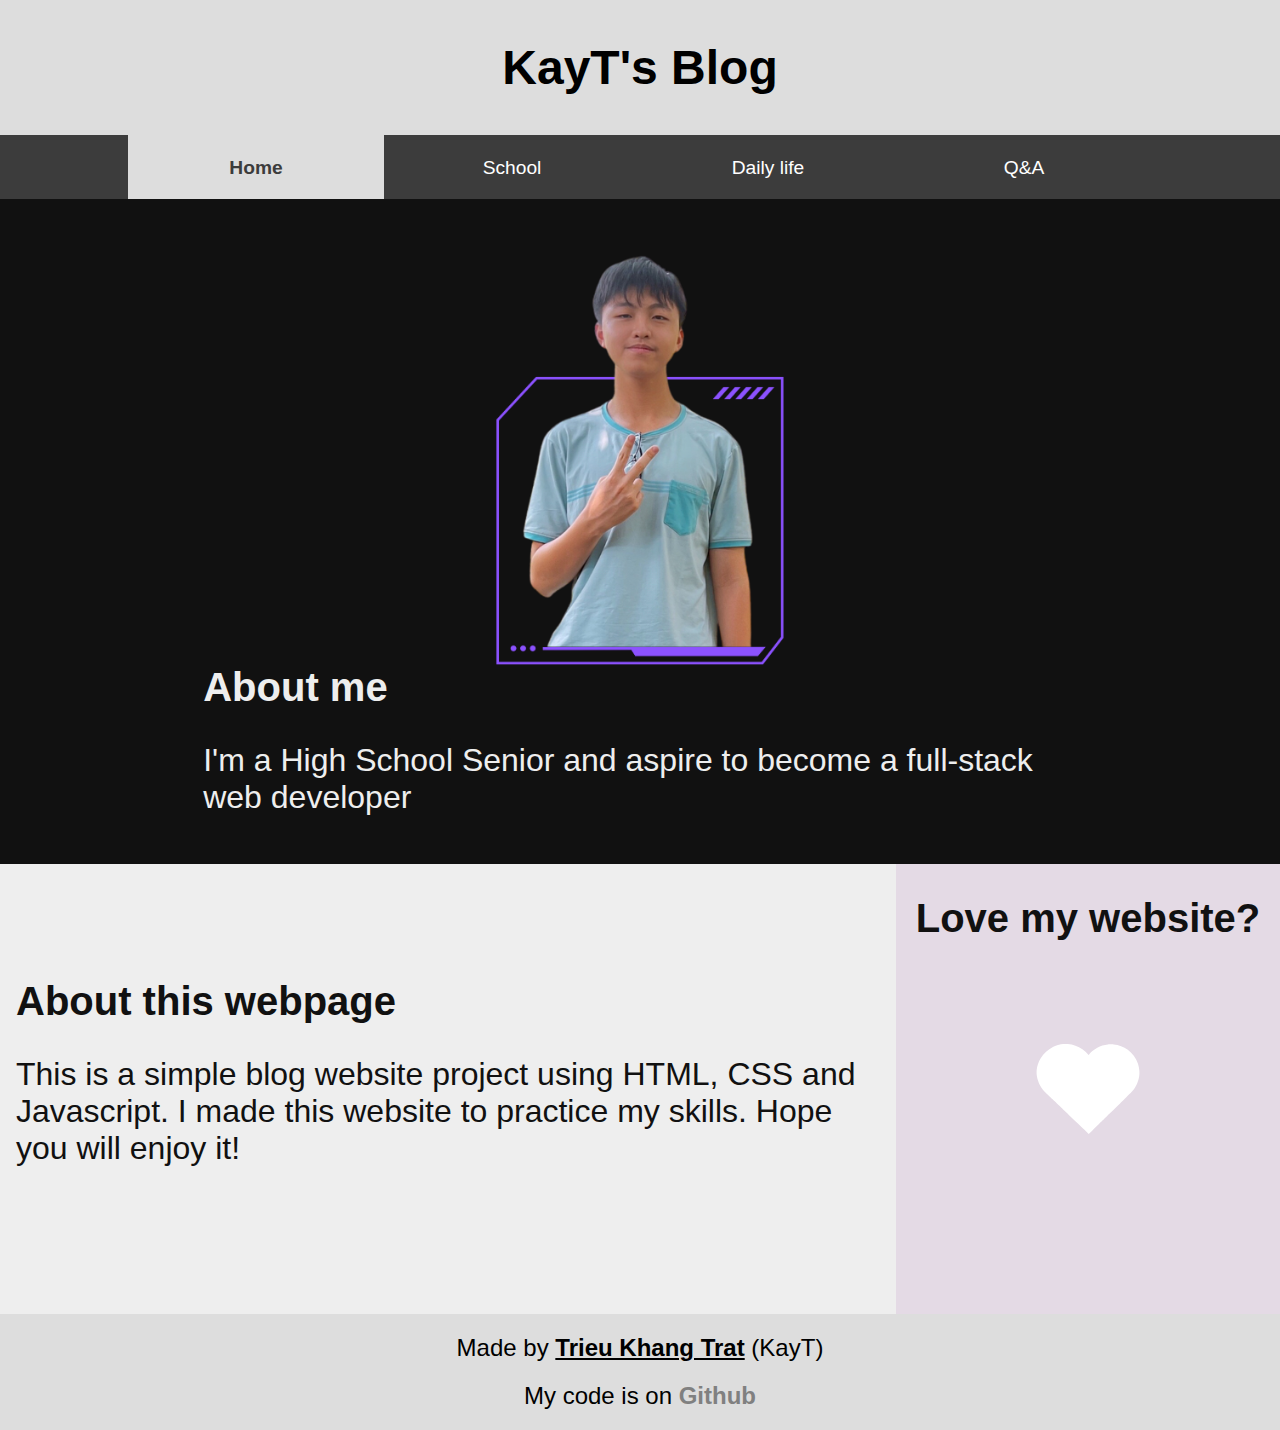
<file: index.html>
<!DOCTYPE html>
<html lang="en">
    <head>
        <meta charset="UTF-8">
        <meta name="viewport" content="width=device-width, initial-scale=1.0">
        <title>Blog Page</title>
        <link rel="stylesheet" href="styles.css">
        <link rel="stylesheet" href="components/scroll-bar/scroll-bar.css">
        <!-- 
            Absolute path like this doesn't work because it cause the 404 error on GitHub Pages.
            
            <script src="/components/header/header.js"></script>
            <script src="/components/footer/footer.js"></script>

            An absolute path starts from the root of the domain, whereas a relative path starts from the current directory. 
            For example, if the project is hosted at https://username.github.io/projectname/, 
            an absolute path like /components/header/header.js would incorrectly point to https://username.github.io/components/header/header.js 
            instead of https://username.github.io/projectname/components/header/header.js
        -->
        <script src="components/header/header.js"></script>
        <script src="components/footer/footer.js"></script>
    </head>
    <body>
        <header-component></header-component>

        <main>
            <section id="about-me">
                <img id="profile-img" src="img/profile-img.png">
                <div>
                    <h2>About me</h2>
                    <p>I'm a High School Senior and aspire to become a full-stack web developer</p>
                </div>
            </section>

            <section id="about-web">
                <div class="about-web-area">
                    <h2>About this webpage</h2>
                    <p>This is a simple blog website project using HTML, CSS and Javascript. I made this website to practice my skills. Hope you will enjoy it!</p>
                </div>

                <div class="like-area">
                    <h2>Love my website?</h2>
                    <svg version="1.1" id="heart-svg" viewBox="0 0 1920 1080" xmlns="http://www.w3.org/2000/svg" xmlns:svg="http://www.w3.org/2000/svg">
                        <path
                            style="fill:#fff;stroke-width:0;stroke:#000000;stroke-opacity:1"
                            d="M 935.03687,1047.6213 C 916.47059,1029.8119 880.18772,994.99946 854.40826,970.2603 762.62573,882.18152 735.00912,855.69035 696.94961,819.21841 675.74732,798.90054 656.312,780.24604 653.76,777.76398 651.208,775.28191 629.89983,754.82563 606.4085,732.30557 582.91718,709.7855 550.94918,679.12623 535.3685,664.17385 519.78783,649.22147 502,632.15316 495.84,626.24426 443.01348,575.57114 440.46115,573.06032 431.59097,563.04 406.85845,535.10056 385.76284,502.48354 371.36403,469.92 355.81909,434.76445 347.28319,402.13545 343.78045,364.48 c -0.84592,-9.09382 -0.84736,-40.47927 -0.002,-49.6 2.33249,-25.17406 6.78241,-46.99112 14.19596,-69.6 8.35136,-25.46885 19.63559,-49.6831 34.44791,-73.92 C 428.66829,112.0515 479.58454,64.682187 539.04,34.955761 549.66848,29.641753 554.37277,27.523097 564.8,23.354311 587.23615,14.384382 610.81188,7.971775 635.94306,4.0033804 661.20932,0.01365437 691.30583,-1.0415762 718.08,1.1235313 780.86072,6.2003276 840.29688,27.469628 893.05582,63.738834 c 25.38688,17.452248 51.05561,40.804696 70.75195,64.367486 l 3.7,4.42631 0.64611,-0.77047 c 0.35537,-0.42375 2.74944,-3.3516 5.32017,-6.50631 2.57073,-3.15472 6.59494,-7.89585 8.94268,-10.53585 5.35533,-6.02198 20.50367,-21.207707 26.22327,-26.287949 20.1911,-17.934113 39.8361,-31.820659 62.7941,-44.38738 39.0358,-21.36737 82.6729,-34.7799172 127.6059,-39.2215987 12.4109,-1.2268321 17.2241,-1.4333169 33.76,-1.4482924 16.6556,-0.015084 21.8148,0.1981616 35.36,1.4615376 60.7061,5.6621295 119.8779,28.1458485 169.44,64.3826425 57.4869,42.03094 100.4592,100.78285 122.3381,167.26104 9.3806,28.50255 14.8924,57.84943 16.7081,88.96 0.4508,7.72542 0.4496,30.93701 -0,38.08 -2.5122,39.72812 -11.4425,75.67234 -28.0251,112.8 -14.5899,32.66614 -36.6783,66.76655 -63.5462,98.10358 -9.2428,10.78031 -3.6351,5.16845 -65.3896,65.43728 -22.3502,21.81253 -56.1182,54.77583 -75.04,73.25179 -18.9217,18.47596 -49.5232,48.3549 -68.0032,66.39766 -18.48,18.04275 -39.9373,38.99806 -47.683,46.56735 -7.7456,7.56929 -29.2016,28.5093 -47.68,46.53337 -18.4783,18.02407 -37.125,36.25035 -41.437,40.50284 -4.312,4.2525 -26.056,25.5088 -48.32,47.23623 -22.264,21.72743 -58.899,57.5012 -81.4112,79.4972 -22.51209,21.996 -41.0175,40.0292 -41.12308,40.0737 -0.10559,0.045 -15.38257,-14.4902 -33.94885,-32.2997 z"
                            id="heart" />
                    </svg>
                </div>
            </section>
        </main>
        
        <footer-component></footer-component>
        <script src="script.js"></script>
    </body>
</html>
</file>
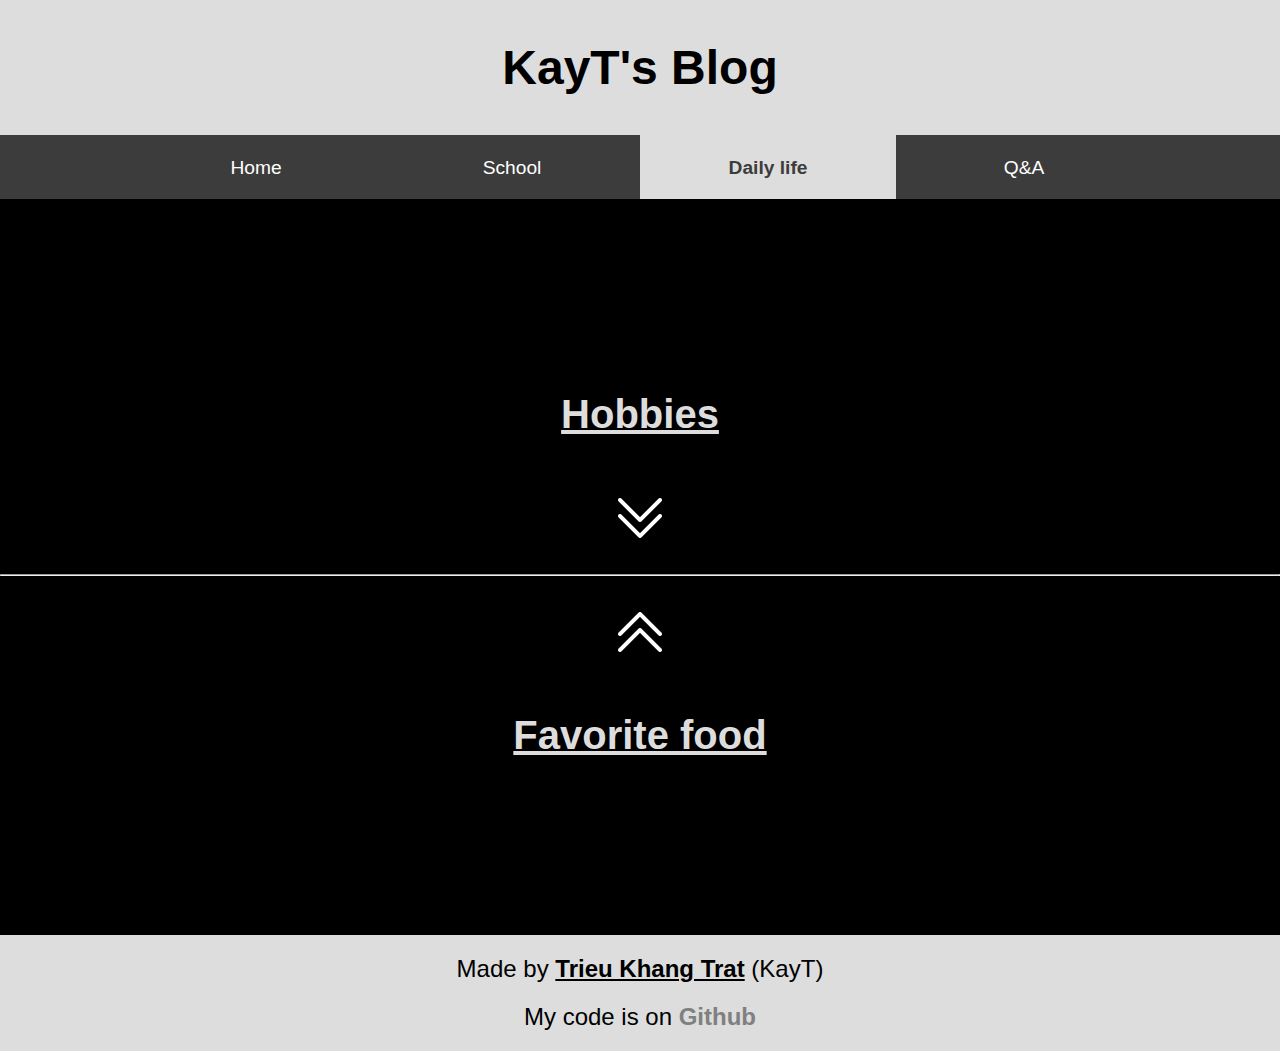
<file: daily-life/index.html>
<!DOCTYPE html>
<html lang="en">
<head>
    <meta charset="UTF-8">
    <meta name="viewport" content="width=device-width, initial-scale=1.0">
    <title>Daily Life</title>
    <link rel="stylesheet" href="styles.css">
    <link rel="stylesheet" href="../components/scroll-bar/scroll-bar.css">
    <!-- 
        <script src="/components/header/header.js"></script>
        <script src="/components/footer/footer.js"></script>
        <script src="/components/scroll-bar/scroll-bar.js"></script> 
    -->
    <script src="../components/header/header.js"></script>
    <script src="../components/footer/footer.js"></script>
    <script src="../components/scroll-bar/scroll-bar.js"></script> 
</head>
<body>
    <header-component></header-component>
    <main>
        <article id="hobbies">
            <h2>Hobbies</h2>
            <div class="content-wrapper">
                <section id="swimming">
                    <div class="description">
                        <h3>Swimming</h3>
                        <p>I have been a Semi-Professional swimmer for 9 years and achieved many awards from city to national level.</p>
                    </div>
                    <div class="image-wrapper">
                        <img id="swimming-image" src="./img/swimming/swimming0.JPG" alt="swimming photos">
                        <button class="back">&larr;</button>
                        <button class="next">&rarr;</button>
                    </div>
                </section>
                <section id="coding">
                    <div class="description">
                        <h3>Coding</h3>
                        <p>I have a passion for web development and data science and have worked on various projects related to these fields.</p>
                    </div>
                    <div class="image-wrapper">
                        <img id="coding-image" src="./img/coding/coding0.png" alt="top projects images">
                        <button class="back">&larr;</button>
                        <button class="next">&rarr;</button>
                    </div>
                </section>
            </div>
            <img class="maximize-button" src="./img/down-arrow.png" alt="button to maximize and minimize">
        </article>
        <hr>
        <article id="food">
            <img class="maximize-button up" src="./img/down-arrow.png" alt="button to maximize and minimize">
            <div class="content-wrapper">
                <div class="image-wrapper">
                    <img id="food-image" src="./img/food/food0.png" alt="favorite food image">
                    <button class="back">&larr;</button>
                    <button class="next">&rarr;</button>
                </div>
            </div>
            <h2>Favorite food</h2>
        </article>
    </main>
    <footer-component></footer-component>
    <script src="script.js"></script>
</body>
</html>
</file>
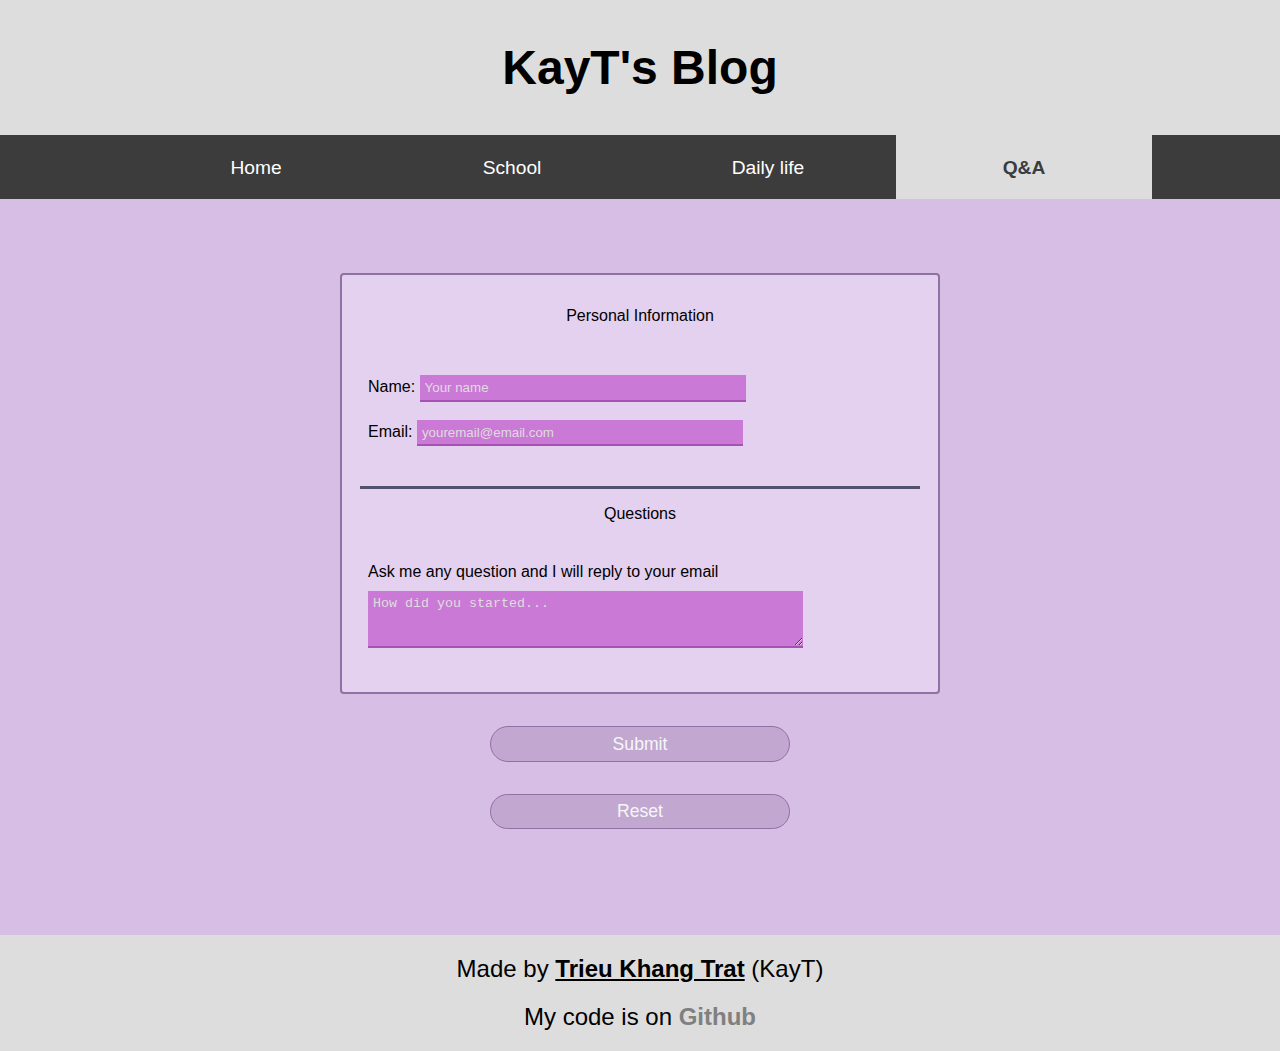
<file: question-and-answer/index.html>
<!DOCTYPE html>
<html lang="en">
<head>
    <meta charset="UTF-8">
    <meta name="viewport" content="width=device-width, initial-scale=1.0">
    <title>Q&A</title>
    <link rel="stylesheet" href="styles.css">
    <link rel="stylesheet" href="../components/scroll-bar/scroll-bar.css">
    <!-- 
        <script src="/components/header/header.js"></script>
        <script src="/components/footer/footer.js"></script>
        <script src="/components/scroll-bar/scroll-bar.js"></script> 
    -->
    <script src="../components/header/header.js"></script>
    <script src="../components/footer/footer.js"></script>
    <script src="../components/scroll-bar/scroll-bar.js"></script> 
</head>
<body>
    <header-component></header-component>
    <main>
        <form id="survey-form">
            <div id="form-body">
                <fieldset id="personal-information">
                    <legend>Personal Information</legend>
                    <label id="name-label" for="name">Name: <input id="name" name="name" type="text" placeholder="Your name" required></label>
                    <label id="email-label" for="email">Email: <input id="email" name="email" type="email" placeholder="youremail@email.com" required></label>
                </fieldset>

                <fieldset>
                    <legend>Questions</legend>
                    <label id="others" for="other-details">Ask me any question and I will reply to your email<textarea id="other-details" name="other-details" rows=3 cols=30 placeholder="How did you started..." required></textarea></label>
                </fieldset>
            </div>
            <button id="submit" type="submit">Submit</button>
            <button id="reset" type="reset">Reset</button>
        </form>
    </main>
    <footer-component></footer-component>
    <script src="script.js"></script>
</body>
</html>
</file>
<file: styles.css>
* {
    box-sizing: border-box;
}

html {
    font-size: 16px;
}

body {
    font-family: 'Trebuchet MS', 'Lucida Sans Unicode', 'Lucida Grande', 'Lucida Sans', Arial, sans-serif;
    margin: 0;
}

#profile-img {
    height: 50vmin;
    min-height: 60%;
}

#about-me {
    padding: 1rem;
    margin-top: 4rem;
    display: flex;
    justify-content: center;
    align-items: center;
    flex-wrap: wrap;
    background-color: #111;
    color: #eee;
    height: fit-content;
    min-height: 500px;
}

#about-me div {
    width: 70%;
}

h2 {
    font-size: 2.5rem;
    margin: 0;
}

p {
    font-size: 2rem;
}

#about-web {
    color: #111;
    height: 50vh;
    min-height: 300px;
}

.about-web-area {
    width: 70%;
    background-color: #eee;
    padding: 1rem;
    height: 100%;
    float: left;
    display: flex;
    flex-direction: column;
    justify-content: center;
}

.like-area {
    background-color: #e4dae5;
    width: 30%;
    height: 100%;
    float: right;
    display: flex;
    flex-direction: column;
    justify-content: center;
    gap: 3rem;
    align-items: center;
    padding: 2rem;
    position: relative;
}

@media (max-width: 800px) {
    #about-web {
        color: #111;
        height: 50vh;
        min-height: 300px;
    }
    
    .about-web-area {
        width: 100%;
        background-color: #eee;
        padding: 1rem;
        height: 100%;
        display: flex;
        flex-direction: column;
        justify-content: center;
    }
    
    .like-area {
        background-color: #e4dae5;
        width: 100%;
        height: 100%;
        display: flex;
        flex-direction: column;
        justify-content: center;
        gap: 3rem;
        align-items: center;
        padding: 2rem;
        position: relative;
    }
}

.like-area h2 {
    position: absolute;
    top: 2rem;
}

svg {
    width: 160px;
    height: 90px;
}

path {
    pointer-events: fill;
}

path:hover {
    cursor: pointer;
}

@keyframes heart-change-liked {
    0% {
        width: calc(160px * 0.9);
        height: calc(90px * 0.9)
    }
    50% {
        width: calc(160px * 1.1);
        height: calc(90px * 1.1)
    }
    100% {
        width: 160px;
        height: 90px;
    }
}

@keyframes heart-change-unliked {
    0% {
        width: calc(160px * 0.9);
        height: calc(90px * 0.9)
    }
    50% {
        width: calc(160px * 1.1);
        height: calc(90px * 1.1)
    }
    100% {
        width: 160px;
        height: 90px;
    }
}

.heart-animation-liked {
    animation: heart-change-liked 0.2s linear;
}

.heart-animation-unliked {
    animation: heart-change-unliked 0.2s linear;
}

@media (max-width: 1000px) {
    html {
        font-size: 13px;
    }
}
</file>
<file: components/scroll-bar/scroll-bar.css>
/* 
.show-scroll {
    padding-right: 0;
} 
*/

::-webkit-scrollbar {
    width: 14px;
}

::-webkit-scrollbar-track {
    background-color: transparent;
}

body::-webkit-scrollbar-track {
    background-color: #333;
    border-left: 1px solid #777;
    border-right: 1px solid #777;
}

::-webkit-scrollbar-thumb {
    background-color: #aaa;
    border-radius: 10px;
    border: 3px solid transparent;
    background-clip: padding-box;
}

::-webkit-scrollbar-thumb:hover {
    background-color: #888;
}
</file>
<file: daily-life/styles.css>
* {
    box-sizing: border-box;
}

html {
    font-size: 16px;
}

body {
    font-family: 'Trebuchet MS', 'Lucida Sans Unicode', 'Lucida Grande', 'Lucida Sans', Arial, sans-serif;
    margin: 0;
    background-color: #000;
    color: #ddd;
}

main {
    display: flex;
    flex-direction: column;
    justify-content: center;
    margin-top: 5rem;
    min-height: 80vh;
}

p {
    font-size: 1.5rem;
}

hr {
    width: 100%;
}

h2 {
    text-align: center;
    font-size: 2.5rem;
    text-decoration: underline;
}

h3 {
    font-size: 2rem;
}

section {
    display: flex;
    flex-wrap: wrap;
    justify-content: space-around;
    align-items: center;
    padding: 2rem;
    height: 50%;
}

section:nth-child(even) {
    flex-direction: row-reverse;
}

.content-wrapper {
    display: flex;
    flex-direction: column;
    justify-content: center;
    align-items: center;
    height: 0;
    opacity: 0;
    overflow-y: hidden;
    transition: all 0.5s ease-in-out;
}

.description {
    width: calc(100% - 600px);
    min-width: 400px;
    padding: 1rem;
}

.image-wrapper {
    position: relative;
    width: 40%;
    aspect-ratio: 4/3;
}

img {
    display: block;
    width: 100%;
    height: 100%;
    object-fit: contain;
}

button {
    padding: 10px;
    height: 6rem;
    width: 6rem;
    position: absolute;
    top: 0;
    bottom: 0;
    margin: auto;
    display: block;
    background-color: transparent;
    color: #eee;
    border: none;
    font-size: 2rem;
    cursor: pointer;
    background-color: #18185383;
    transition: all 0.3s ease-in-out;
}

.back {
    left: 0;
}

.next {
    right: 0;
}

button:hover {
    background-color: #181853;
}

button:focus {
    outline-style: none;
}

.maximize-button {
    display: block;
    margin: 1rem auto;
    width: 4rem;
    filter: invert(1);
}

.maximize-button:hover {
    cursor: pointer;
}

.maximize {
    height: auto;
    opacity: 1;
}

.up {
    transform: rotate(180deg);
}

#food .image-wrapper {
    height: 80%;
}

@media (max-width: 1000px) {
    html {
        font-size: 13px;
    }

    .content-wrapper {
        flex-direction: column;
    }

    .maximize {
        height: fit-content;
        opacity: 1;
    }

    .image-wrapper {
        position: relative;
        width: 80%;
        aspect-ratio: 4/3;
    }

    h3 {
        text-align: center;
    }

    .description {
        width: 80%;
    }
}
</file>
<file: question-and-answer/styles.css>
* {
    box-sizing: border-box;
}

html {
    font-size: 16px;
}

body {
    font-family: 'Trebuchet MS', 'Lucida Sans Unicode', 'Lucida Grande', 'Lucida Sans', Arial, sans-serif;
    background-color: #d6bee4;
    margin: 0;
}

main {
    display: flex;
    flex-direction: column;
    justify-content: center;
    margin-top: 5rem;
    min-height: 80vh;
}

p {
    font-size: 1.5rem;
}

h2 {
    text-align: center;
    font-size: 2.5rem;
    text-decoration: underline;
}

h3 {
    font-size: 2rem;
}
  
#form-body {
    border-radius: 0.25rem;
    background-color: #e4d1ef;
    border: 2px solid #9071a3;
    width: 70vw;
    max-width: 600px;
    min-width: 300px;
    margin: 0 auto;
    padding: 1rem 1rem 0 1rem;
}
  
#survey-form {
    margin: 0 auto;
    padding-bottom: 1rem;
}
  
#personal-information {
    border-bottom: 3px solid #53536f;
}
  
legend {
    padding-top: 1rem;
    text-align: center;
}
  
fieldset {
    border: none;
    padding: 2rem 0;
}

label {
    display: block;
    margin: 0.5rem;
}
  
input, textarea {
    padding: 0 5px 0 5px;
    margin: 10px 0 0 0;
    width: 60%;
    min-height: 2em;
    color: #f5f6f7;
    border: none;
    border-bottom: 2px solid #a851b5;
    background-color: #ca7ad6;
}

input::placeholder, textarea::placeholder {
    color: #ddd;
}
  
input:focus, textarea:focus {
    background-color: #cb96d3; 
    border-color: #783a82;
    outline: none;
}
  
textarea {
    padding: 5px;
    width: 80%;
}

button {
    display: block;
    border-radius: 9999px;
    border: 1px solid #9071a3;
    width: 100px;
    margin: 2rem auto;
    height: 2em;
    font-size: 1.1rem;
    background-color: #9071a348;
    color: #f5f6f7;
    min-width: 300px;
    cursor: pointer;
    transition: all 0.3s ease-in-out;
}

button:hover {
    transform: scale(1.05);
}

@media (max-width: 1000px) {
    html {
        font-size: 13px;
    }
}
</file>
